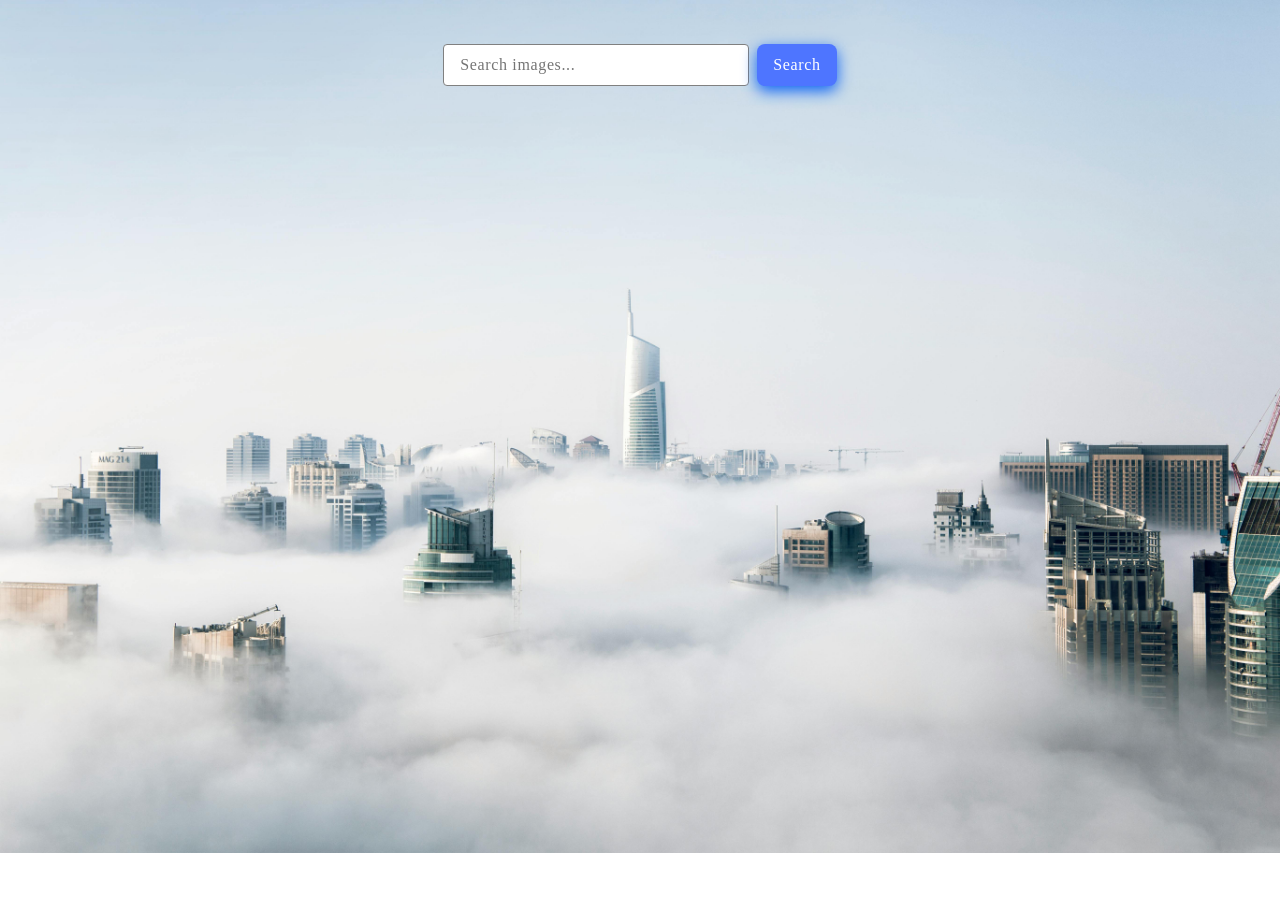
<file: src/index.html>
<!DOCTYPE html>
<html lang="en">
  <head>
    <meta charset="UTF-8" />
    <meta name="viewport" content="width=device-width, initial-scale=1.0" />
    <title>Document</title>
    <link rel="stylesheet" href="./css/style.css" />
    <link rel="stylesheet" href="./css/reset.css" />
  </head>
  <body>
    <form class="form js-search-form">
      <div class="form-group">
        <input
          class="form-input"
          type="text"
          name="query"
          placeholder="Search images..."
        />
      </div>

      <button class="btn-submit" type="submit">Search</button>
    </form>

    <span class="loader is-hidden">L &nbsp; ading</span>
    <div class="gallery">
      <ul class="list-photo"></ul>
    </div>
    <span class="loader-load-more is-hidden" id="loader"></span>

    <button class="load-more is-hidden" type="button" data-action="load-more">
      Load More
    </button>

    <script type="module" src="./main.js"></script>
  </body>
</html>

<!-- 
import iziToast from 'izitoast';
import 'izitoast/dist/css/iziToast.min.css';

import SimpleLightbox from 'simplelightbox';
import 'simplelightbox/dist/simple-lightbox.min.css';

import axios from 'axios';

const modalLightboxGallery = new SimpleLightbox('.gallery a', {
  captionsData: 'alt',
  captionDelay: 250,
});

const searchForm = document.querySelector('.js-search-form');
const ulEl = document.querySelector('.list-photo');
const btnLoadMore = document.querySelector('[data-action="load-more"]');
const loader = document.querySelector('.loader');
const loaderLoadMore = document.querySelector('.loader-load-more');

const hiddenClass = 'is-hidden';

let page = 1;

let maxPage = 0;

let query = '';

const BASE_URL = 'https://pixabay.com/api';
const API_KEY = '41849458-2d98265cf06659a45ba73a30c';

searchForm.addEventListener('submit', handleSearch);

async function handleSearch(event) {
  event.preventDefault();

  ulEl.innerHTML = '';

  loader.classList.remove(hiddenClass);

  page = 1;

  const form = event.currentTarget;
  query = form.elements.query.value.trim();

  if (!query) {
    loader.classList.add(hiddenClass);

    iziToast.show({
      title: 'Error',
      titleSize: '30',
      messageSize: '25',
      color: 'yellow',
      message: 'Please search for something',
    });
    return;
  }

  try {
    const { hits, totalHits } = await getPhotos(query);

    maxPage = Math.ceil(totalHits / 40);

    markupPhoto(hits, ulEl);
    if (hits.length > 0 && hits.length !== totalHits) {
      btnLoadMore.classList.remove(hiddenClass);
      btnLoadMore.addEventListener('click', handleLoadMore);
    } else if (!hits.length) {
      btnLoadMore.classList.add(hiddenClass);

      iziToast.error({
        title: 'Error',
        titleSize: '30',
        messageSize: '25',
        message:
          'Sorry, there are no images matching your search query. Please try again!',
      });
    } else {
      btnLoadMore.classList.add(hiddenClass);
    }
  } catch (error) {
    console.log(error);
  } finally {
    loader.classList.add(hiddenClass);

    form.reset();
  }
}

async function getPhotos(value, page = 1) {
  try {
    const response = await axios.get(`${BASE_URL}/`, {
      params: {
        key: API_KEY,
        q: value,
        image_type: 'photo',
        orientation: 'horizontal',
        safesearch: 'true',
        per_page: 40,
        page,
      },
    });
    return response.data;
  } catch {
    iziToast.error({
      title: 'Error',
      titleSize: '30',
      messageSize: '25',
      message: 'Sorry! Try later! Server not working',
    });
    console.error(error.message);
  }
}

// ------------------------------------------------------------КНОПКА LOAD MORE-------------------------------------------------------------

async function handleLoadMore() {
  page += 1;
  loaderLoadMore.classList.remove(hiddenClass);
  btnLoadMore.classList.add(hiddenClass);

  const getHeightImgCard = document
    .querySelector('.gallery-item')
    .getBoundingClientRect();

  try {
    const { hits } = await getPhotos(query, page);
    markupPhoto(hits, ulEl);
  } catch (error) {
    console.log(error);
  } finally {
    window.scrollBy({
      top: getHeightImgCard.height * 2,
      left: 0,
      behavior: 'smooth',
    });
    loaderLoadMore.classList.add(hiddenClass);
    btnLoadMore.classList.remove(hiddenClass);
    if (page === maxPage) {
      btnLoadMore.classList.add(hiddenClass);
      btnLoadMore.removeEventListener('click', handleLoadMore);
      iziToast.show({
        title: 'Hey',
        titleSize: '30',
        messageSize: '25',
        color: 'blue',
        position: 'topRight',
        message: "We're sorry, but you've reached the end of search results.",
      });
    }
  }
}

// ------------------------------------------------------------РОЗМІТКА--------------------------------------------------------------------

function markupPhoto(hits) {
  const markup = hits
    .map(
      ({
        webformatURL,
        largeImageURL,
        tags,
        likes,
        views,
        comments,
        downloads,
      }) =>
        `<li class="gallery-item">
          <a class="gallery-link" href="${largeImageURL}">
            <img
              class="gallery-image"
              src="${webformatURL}"
              alt="${tags}"
              width="360"
            />
          </a>
          <ul class="img-list">
  <li class="img-info">
   <p class="img-text">Likes: <br><span>${likes}</span></p>
   <p class="img-text">Views: <br><span>${views}</span></p>
   <p class="img-text">Comment: <br><span>${comments}</span></p>
   <p class="img-text">Downloads: <br><span>${downloads}</span></p>
   </li>
   </ul>
        </li>`
    )
    .join('');
  ulEl.insertAdjacentHTML('beforeend', markup);
  modalLightboxGallery.refresh();
} -->
</file>
<file: src/css/style.css>
.loader {
  display: inline-block;
  font-size: 48px;
  font-family: Arial, Helvetica, sans-serif;
  font-weight: bold;
  color: #fff;
  position: relative;
  margin-left: 42%;
}
.loader::before {
  content: '';
  position: absolute;
  left: 34px;
  bottom: 8px;
  width: 30px;
  height: 30px;
  border-radius: 50%;
  border: 5px solid #fff;
  border-bottom-color: #ff3d00;
  box-sizing: border-box;
  animation: rotation 0.6s linear infinite;
}

@keyframes rotation {
  0% {
    transform: rotate(0deg);
  }
  100% {
    transform: rotate(360deg);
  }
}

.form {
  display: flex;
  justify-content: center;
  gap: 8px;
  padding-top: 36px;
  margin-bottom: 32px;
}

.form-input {
  width: 272px;
  height: 40px;
  background-color: #fff;
  border: 1px solid #808080;
  border-radius: 4px;
  padding: 0 16px;
  color: #808080;
  font-family: Montserrat;
  font-size: 16px;
  font-style: normal;
  font-weight: 400;
  line-height: 24px; /* 150% */
  letter-spacing: 0.64px;
}

.form-input:hover {
  border-color: #000;
}

.btn-submit {
  display: block;
  padding: 8px 16px;
  justify-content: center;
  align-items: center;
  border: none;
  border-radius: 8px;
  cursor: pointer;
  background-color: #4e75ff;
  color: #fff;
  font-family: Montserrat;
  font-size: 16px;
  font-style: normal;
  font-weight: 500;
  line-height: 24px; /* 150% */
  letter-spacing: 0.64px;
  box-shadow: 0 5px 15px 0 rgba(11, 99, 246, 1);
  transition: 0.5s;
}

.btn-submit:hover {
  background-color: #6c8cff;
  transform: translate(0, -3px);
  box-shadow: 0 20px 40px 0 rgba(11, 99, 246, 1);
}

.list-photo {
  display: flex;
  gap: 24px;
  flex-wrap: wrap;
  padding: 0 156px;
}

.gallery-image {
  display: inline-block;
  overflow: hidden;
  width: 360px;
  height: 200px;
  border-radius: 50px;
  transition: 1s;
}

.gallery-image:hover {
  transform: scale(1.05);
}

.img-info {
  display: flex;
  font-size: 16px;
  gap: 8px;
  justify-content: center;
}
.img-text {
  text-align: center;
  font-weight: 600;
}

span {
  font-weight: 500;
}

.load-more {
  display: block;
  padding: 8px 16px;
  justify-content: center;
  align-items: center;
  border: none;
  border-radius: 8px;
  cursor: pointer;
  background-color: #4e75ff;
  color: #fff;
  font-family: Montserrat;
  font-size: 16px;
  font-style: normal;
  font-weight: 500;
  line-height: 24px; /* 150% */
  letter-spacing: 0.64px;
  box-shadow: 0 5px 15px 0 rgba(11, 99, 246, 1);
  transition: 0.5s;
  margin: 0 auto;
  margin-top: 15px;
}

.load-more:hover {
  background-color: #6c8cff;
  transform: translate(0, -3px);
  box-shadow: 0 20px 40px 0 rgba(11, 99, 246, 1);
}

/* ----------------------------------------------LOADER--------------------------------------------------------------------------- */

.loader-load-more {
  width: 12px;
  height: 12px;
  border-radius: 50%;
  display: block;
  margin: 15px auto;
  position: relative;
  color: #fff;
  box-sizing: border-box;
  animation: animloader 2s linear infinite;
}

@keyframes animloader {
  0% {
    box-shadow: 14px 0 0 -2px, 38px 0 0 -2px, -14px 0 0 -2px, -38px 0 0 -2px;
  }
  25% {
    box-shadow: 14px 0 0 -2px, 38px 0 0 -2px, -14px 0 0 -2px, -38px 0 0 2px;
  }
  50% {
    box-shadow: 14px 0 0 -2px, 38px 0 0 -2px, -14px 0 0 2px, -38px 0 0 -2px;
  }
  75% {
    box-shadow: 14px 0 0 2px, 38px 0 0 -2px, -14px 0 0 -2px, -38px 0 0 -2px;
  }
  100% {
    box-shadow: 14px 0 0 -2px, 38px 0 0 2px, -14px 0 0 -2px, -38px 0 0 -2px;
  }
}
.is-hidden {
  display: none;
}
</file>
